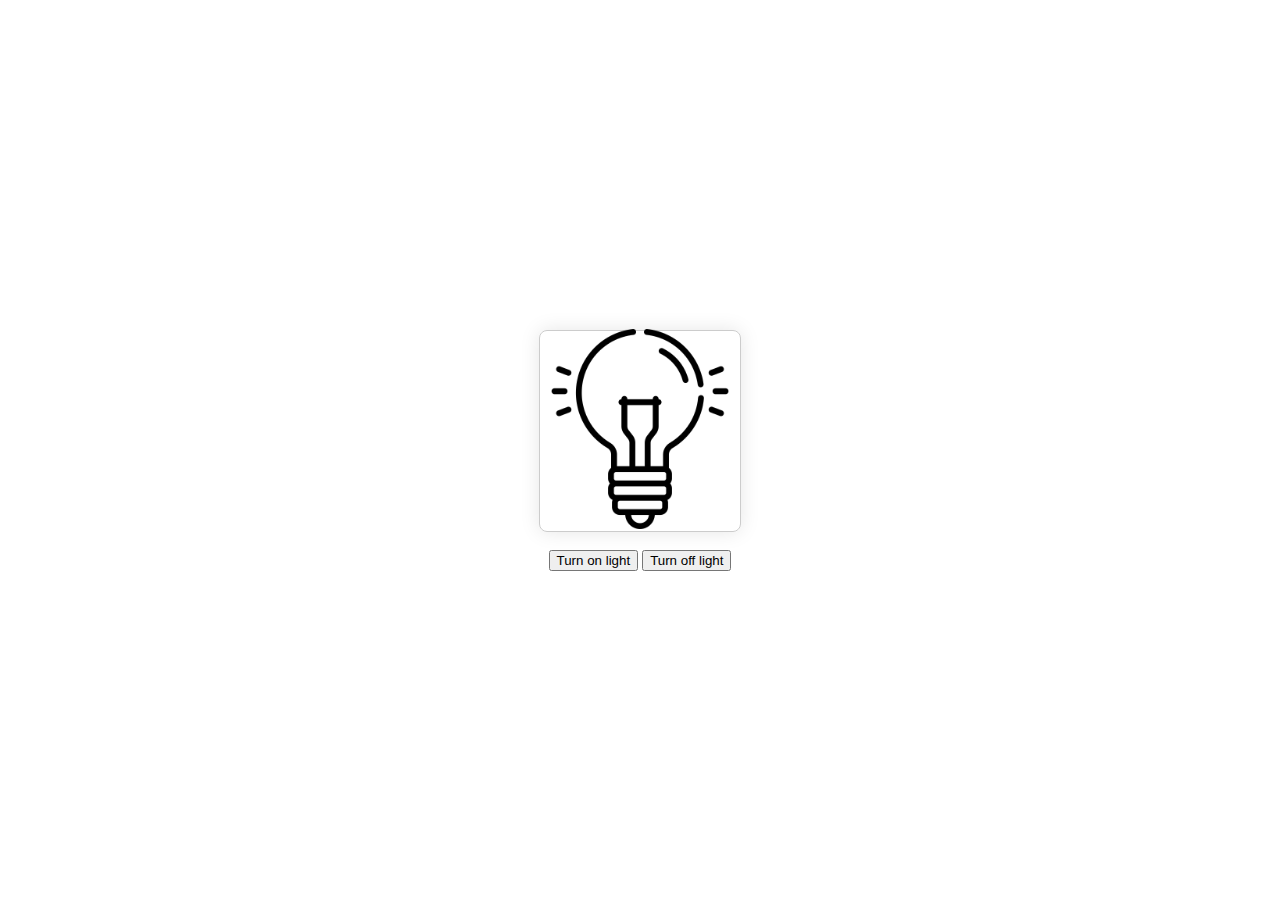
<file: Project4/index.html>
<!DOCTYPE html>
<html lang="en">
<head>
    <meta charset="UTF-8">
    <meta http-equiv="X-UA-Compatible" content="IE=edge">
    <meta name="viewport" content="width=device-width, initial-scale=1.0">
    <link rel="stylesheet" href="styles.css">
    <link rel="stylesheet" href="https://cdnjs.cloudflare.com/ajax/libs/font-awesome/4.7.0/css/font-awesome.css"/>
    <script src="script.js" defer></script>
    <title>Bulb Project</title>
</head>
<body>
    <div>
        <center>
            <div class="image-box">
                <center?>
                    <img src="bulb-off.png" alt="Image description" id="image">
            </center>
                
            </div>
            <br>
            <center>
                <span><button id="turn-on">Turn on light</button></span>
                <span><button id="turn-off">Turn off light</button></span>
            </center>
                
        </center>
    </div>
    
</body>
</html>
</file>
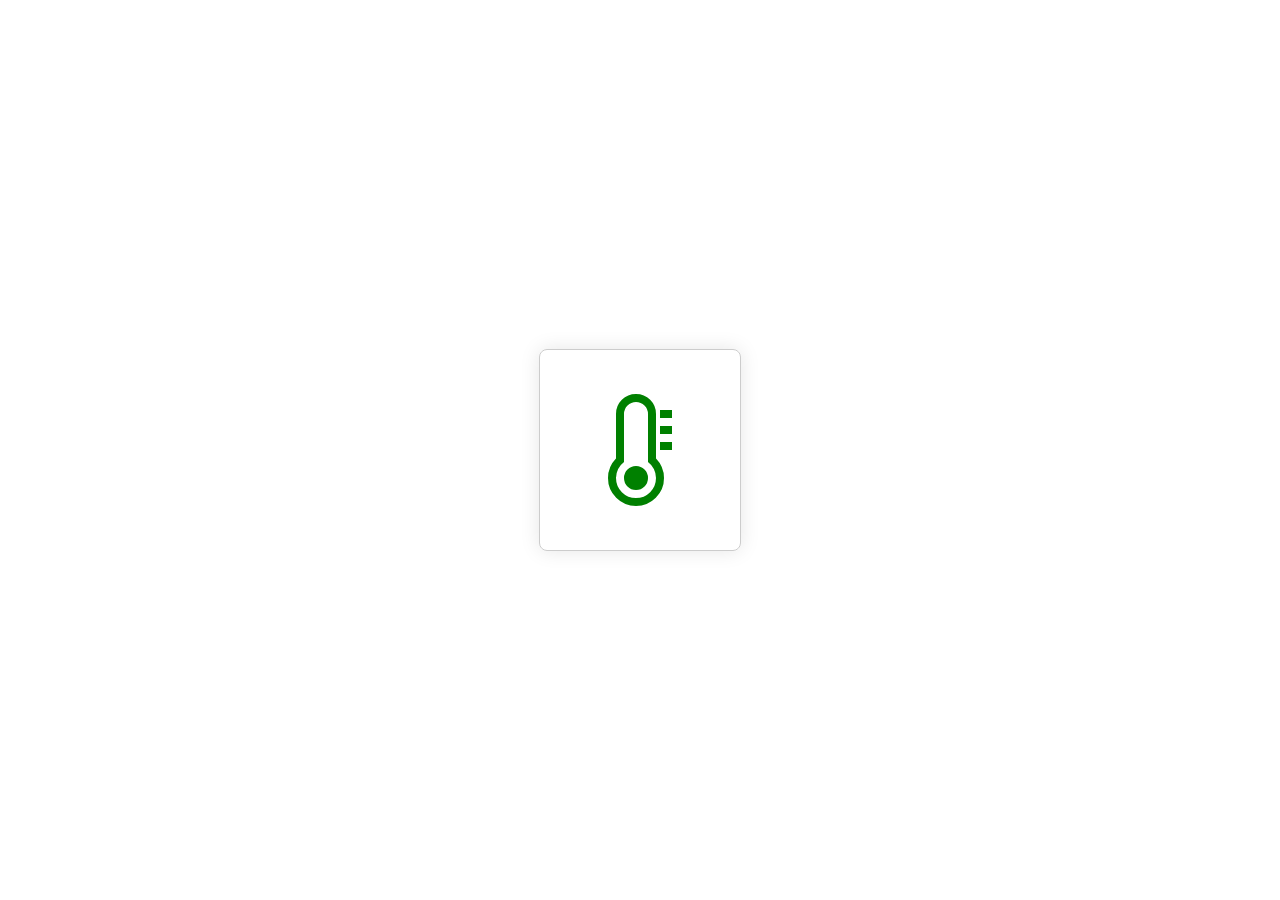
<file: Project5/index.html>
<!DOCTYPE html>
<html lang="en">
<head>
    <meta charset="UTF-8">
    <meta http-equiv="X-UA-Compatible" content="IE=edge">
    <meta name="viewport" content="width=device-width, initial-scale=1.0">
    <link rel="stylesheet" href="styles.css">
    <link rel="stylesheet" href="https://cdnjs.cloudflare.com/ajax/libs/font-awesome/4.7.0/css/font-awesome.css"/>
    <script src="script.js" defer></script>
    <title>Bulb Project</title>
</head>
<body>
    <center>
        <div id="temp" class="fa" style="font-size: 7em;">
        </div>
    </center>
    
    
</body>
</html>
</file>
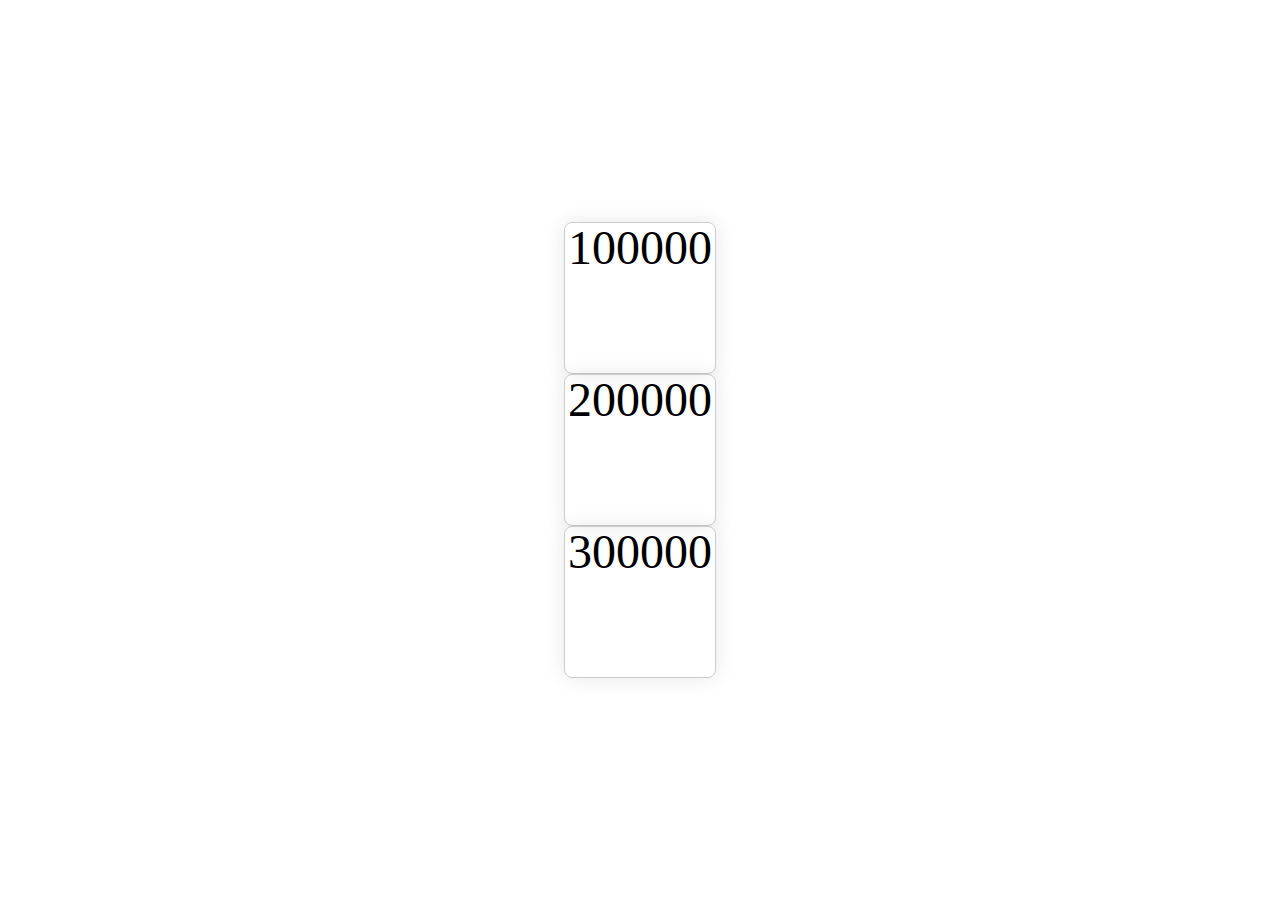
<file: Project6/index.html>
<!DOCTYPE html>
<html lang="en">
<head>
    <meta charset="UTF-8">
    <meta http-equiv="X-UA-Compatible" content="IE=edge">
    <meta name="viewport" content="width=device-width, initial-scale=1.0">
    <link rel="stylesheet" href="styles.css">
    <link rel="stylesheet" href="https://cdnjs.cloudflare.com/ajax/libs/font-awesome/4.7.0/css/font-awesome.css"/>
    <script src="script.js" defer></script>
    <title>Count Incermentor</title>
</head>
<body>
    <center>
        <div class="fa myIcon" style="font-size: 3em;" data-target="100000">
        </div>
    </center>

    <center>
        <div class="fa myIcon" style="font-size: 3em;" data-target="200000">
        </div>
    </center>

    <center>
        <div class="fa myIcon" style="font-size: 3em;" data-target="300000">
        </div>
    </center>
</body>
</html>
</file>
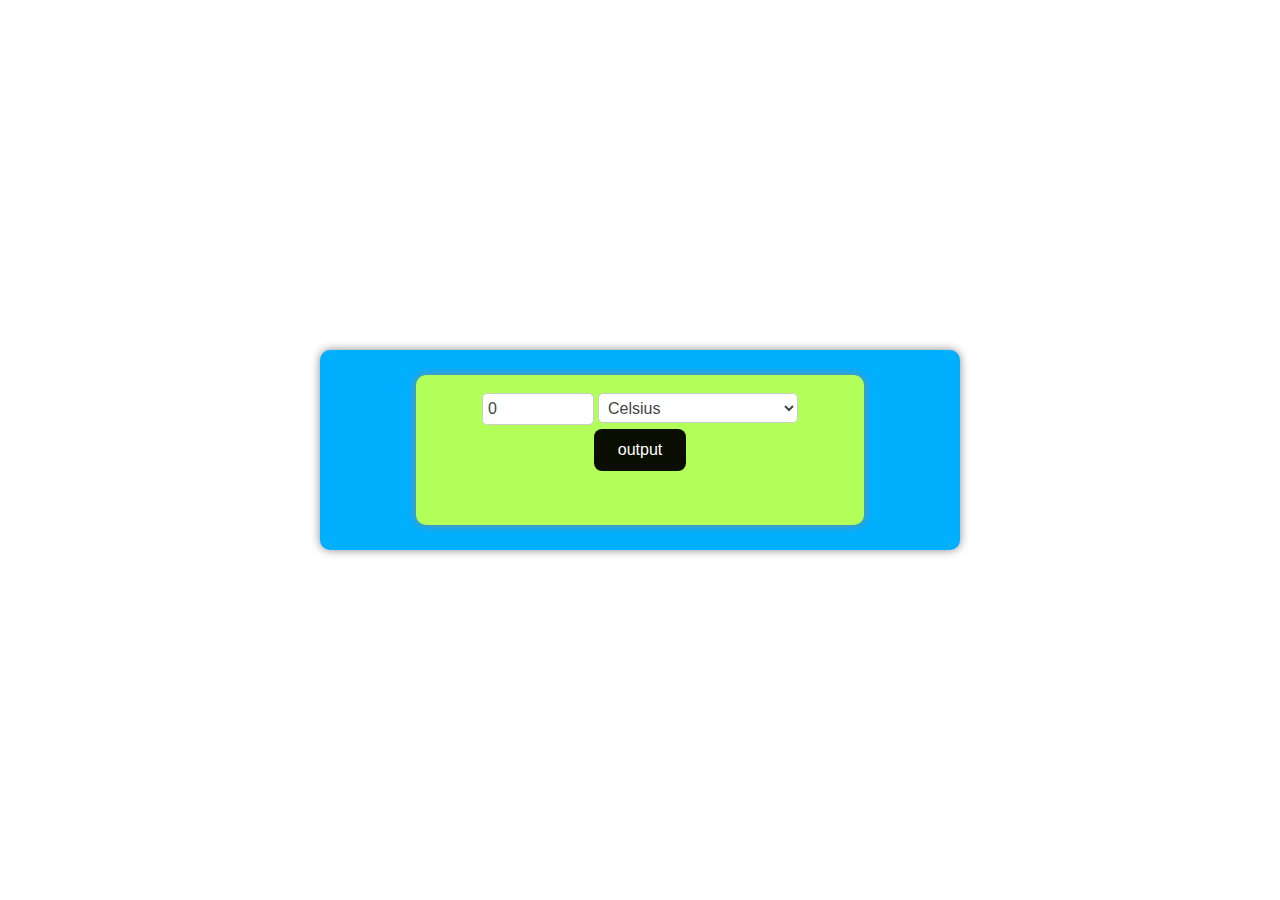
<file: Project7/index.html>
<!DOCTYPE html>
<html lang="en">
<head>
    <meta charset="UTF-8">
    <meta http-equiv="X-UA-Compatible" content="IE=edge">
    <meta name="viewport" content="width=device-width, initial-scale=1.0">
    <link rel="stylesheet" href="styles.css">
    <script src="script.js" defer></script>
    <title>Temp Calculator</title>
</head>
<body>
    <div class="outer-box" id="parent">
        <div class="inner-box" id="child">
            <form style="text-align: center;" id="tempCalc" onsubmit="generateOutput(); return false">
                <br>
                <input type="number" name="input" value="0" id="input" class="my-input">
                <select name="select" id="select" class="my-select">
                    <option value="Celsius">Celsius</option>
                    <option value="Fahrenheit">Fahrenheit</option>
                </select>
                <br>
                <input type="submit" value="output" class="my-button">
                <br><br>
                <div id="output">
                </div>
            </form>
        </div>
      </div>
</html>
</file>
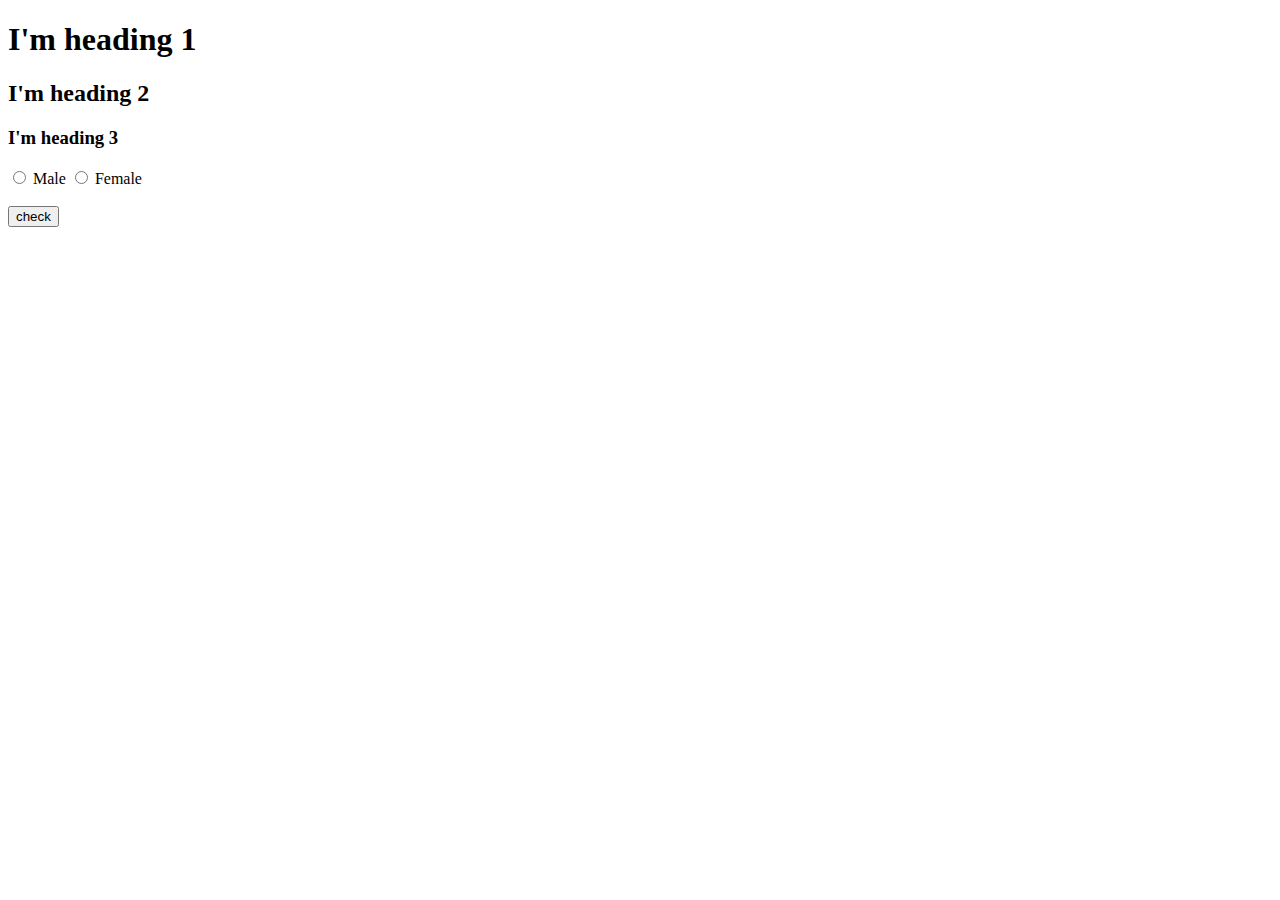
<file: Course/dom.html>
<!DOCTYPE html>
<html lang="en">
<head>
    <meta charset="UTF-8">
    <meta http-equiv="X-UA-Compatible" content="IE=edge">
    <meta name="viewport" content="width=device-width, initial-scale=1.0">
    <title>DOM</title>
</head>
<body>

    <div>
        <h1 id="heading1">I'm heading 1</h1>

        <h2 class="heading2">I'm heading 2</h2>

        <h3 class="heading2">I'm heading 3</h3>
        <form action="">
            <input type="radio" name="name">
            <label>Male</label>

            <input type="radio" name="name">
            <label>Female</label>
            
        </form>
        
    </div>
    <br>
    <button onclick=myFun()>check</button>

    <script>
        function myFun(){

            // to access and change value in tags using id -> (to access tag using id)

            // access value 
            // var access = document.getElementById('heading1').innerHTML;
            // console.log(access);
            // to change value 
            // document.getElementById('heading1').innerHTML = "Changed value for heading 1";


            // to access tag using class ->
            // console.log(document.getElementsByClassName('heading2'));


            // to access tag using tag itself ->
            // console.log(document.getElementsByTagName('h3'));

            
            // to access tag using name ->
            // console.log(document.getElementsByName('name'));

            
            // to acess tag using queryselector ->
            // it only returns first match even tho if multiple results are aviailble(if 2 tags having same class then it will return first tag. see below)
            // console.log(document.querySelector('#heading1'));  // we have to define id with #
            // console.log(document.querySelector('.heading2')); // we have to define class with .
            // console.log(document.querySelector('h3')); // we can define tag directly

            // to select all which having same class name we can use querySelectorAll. it will return array of DOM
            //let counters = document.querySelectorAll('.myIcon');

        }
    </script>
    
</body>
</html>
</file>
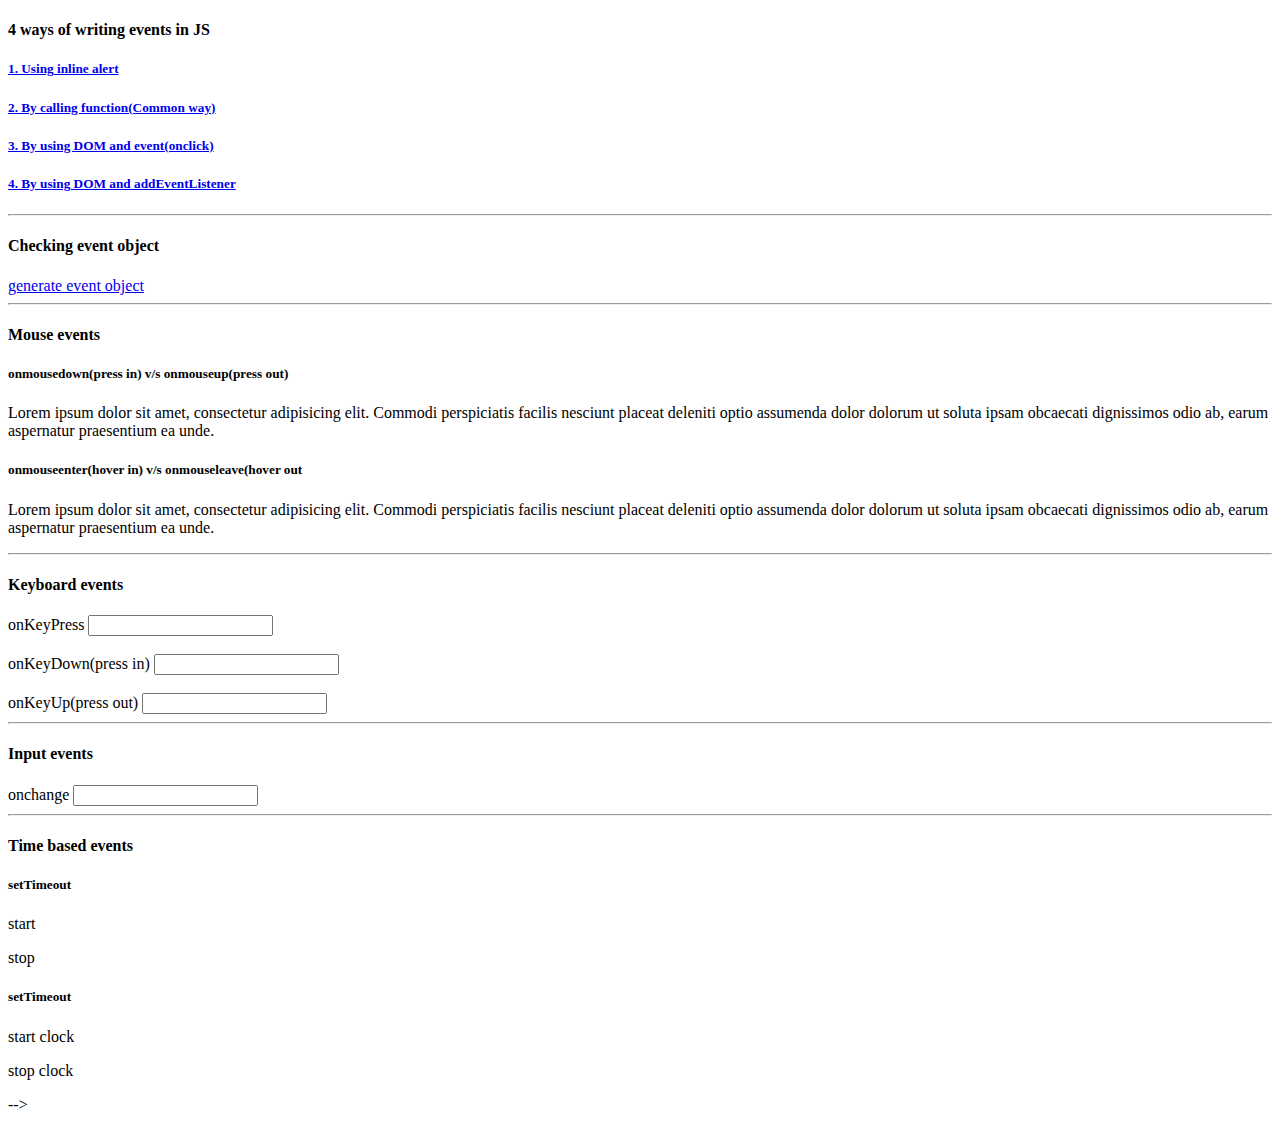
<file: Course/event.html>
<!DOCTYPE html>
<html lang="en">
<head>
    <meta charset="UTF-8">
    <meta http-equiv="X-UA-Compatible" content="IE=edge">
    <meta name="viewport" content="width=device-width, initial-scale=1.0">
    <title>Events</title>
</head>
<body>
    
    <h4>4 ways of writing events in JS</h4>

    <h5>
        <a href="#" onclick="alert('Hello! Using inline alert');"><span>1. Using inline alert</span></a>
    </h5>

    <h5>
        <a href="#" onclick="myfun()"><span>2. By calling function(Common way)</span></a>
    </h5>

    <h5>
        <a href="#"><span id="id">3. By using DOM and event(onclick)</span></a>
    </h5>

    <h5>
        <a href="#"><span id="id2">4. By using DOM and addEventListener</span></a>
    </h5>

    <hr>

    <h4>Checking event object</h4>

    <a href="#"><span id="id3">generate event object</span></a>

    <hr>

    <h4>Mouse events</h4>

    <h5>onmousedown(press in) v/s onmouseup(press out)</h5>
    <p id="id4" onmousedown="mouseDown()" onmouseup="mouseUp()">Lorem ipsum dolor sit amet, consectetur adipisicing elit. Commodi perspiciatis facilis nesciunt placeat deleniti optio assumenda dolor dolorum ut soluta ipsam obcaecati dignissimos odio ab, earum aspernatur praesentium ea unde.
    </p>

    <h5> onmouseenter(hover in) v/s onmouseleave(hover out</h5>
    <p id="id5" onmouseenter="">Lorem ipsum dolor sit amet, consectetur adipisicing elit. Commodi perspiciatis facilis nesciunt placeat deleniti optio assumenda dolor dolorum ut soluta ipsam obcaecati dignissimos odio ab, earum aspernatur praesentium ea unde.</p>

    <hr>

    <h4>Keyboard events</h4>

    <label for="">onKeyPress</label>
    <input type="text" onkeypress="onKeyPress()">
    <span id="id6"></span>

    <br><br>

    <label for="">onKeyDown(press in)</label>
    <input type="text" onkeydown="onKeyDown()">
    <span id="id7"></span>

    <br><br>

    <label for="">onKeyUp(press out)</label>
    <input type="text" onkeyup="onKeyUp()">
    <span id="id8"></span>

    <hr>

    <h4>Input events</h4>

    <label for="">onchange</label>
    <input type="text" id="id9" onchange="onChange()">
    <span id="id10"></span>

    <hr>

    <h4>Time based events</h4>

    <h5>setTimeout</h5>
    <p onclick="time = setTimeout(myfunction, 2000)">start</p>
    <p onclick="clearTimeout(time)">stop</p>
    <p id="test"></p>

    <h5>setTimeout</h5>
    <p onclick="interval = setInterval(myfunction2, 1000)">start clock</p>
    <p onclick="clearInterval(interval)">stop clock</p>
    <p id="test2"></p> -->

    <!-- <!-- <h5>handling timebased event with event listner</h5>
    <p href="" id="id11"><span>Start</span></p>
    <p id="test"></p> -->


    <script>
        // 2nd
        function myfun(){
            alert("Hello! By calling function(Common way)");
        }

        // 3rd
        const myID = document.getElementById('id');
        myID.onclick = function(){
            alert("Hello! By using DOM and event(onclick)");
        }

        //4th

        // addEventListener -> takes param(event name like 'click', function)
        const myID2 = document.getElementById('id2');
        myID2.addEventListener('click', () => alert("Hello! By using DOM and addEventListener"));


        // event object
        const myID3 = document.getElementById('id3');
        myID3.addEventListener('click', () => {
            alert("Event object generated. Please check console");
            console.log(event);
            console.log(event.target);
            console.log(event.type);
        })

        // mouse events

        function mouseDown(){
            const myID4 = document.getElementById('id4').style.color = 'red'; // to apply CSS using DOM
        }

        function mouseUp(){
            const myID4 = document.getElementById('id4').style.color = 'green'; // to apply CSS using DOM
        }

        myId5 = document.getElementById('id5');
        myId5.addEventListener('mouseenter', () => myId5.style.color = 'red'); // to apply CSS using DOM
        myId5.addEventListener('mouseleave', () => myId5.style.color = 'green');

        // keyboard events

        function onKeyPress(){
            document.getElementById('id6').innerHTML = event.key;
        }

        function onKeyDown(){
            document.getElementById('id7').innerHTML = event.key;
        }

        function onKeyUp(){
            document.getElementById('id8').innerHTML = event.key; // to get and assignevent key 
        }

        // input event

        function onChange(){
            const val = document.getElementById('id9').value; // to get value from input field after pressing enter
            document.getElementById('id10').innerHTML = val;
        }

        // Time based event


        function myfunction(){
            const myTest = document.getElementById('test');
            myTest.innerHTML = "Omkar Pedamkar";
        }

        function myfunction2(){
            let time = new Date()
            const myTest2 = document.getElementById('test2');
            myTest2.innerHTML = `${time.toLocaleTimeString()}`;
        }
        
        // handling timebased event with event listner example ->
        // const time = document.getElementById('id11');
        // time.addEventListener('click', () => {
        //     const myTest = document.getElementById('test');
        //     myTest.innerHTML = "Loading............";
            
        //     const mySetTimeout = setTimeout(() => {
               
        //         myTest.innerHTML = "Omkar Pedamkar";
        //     }, 3000)
        // })


    </script>

</body>
</html>
</file>
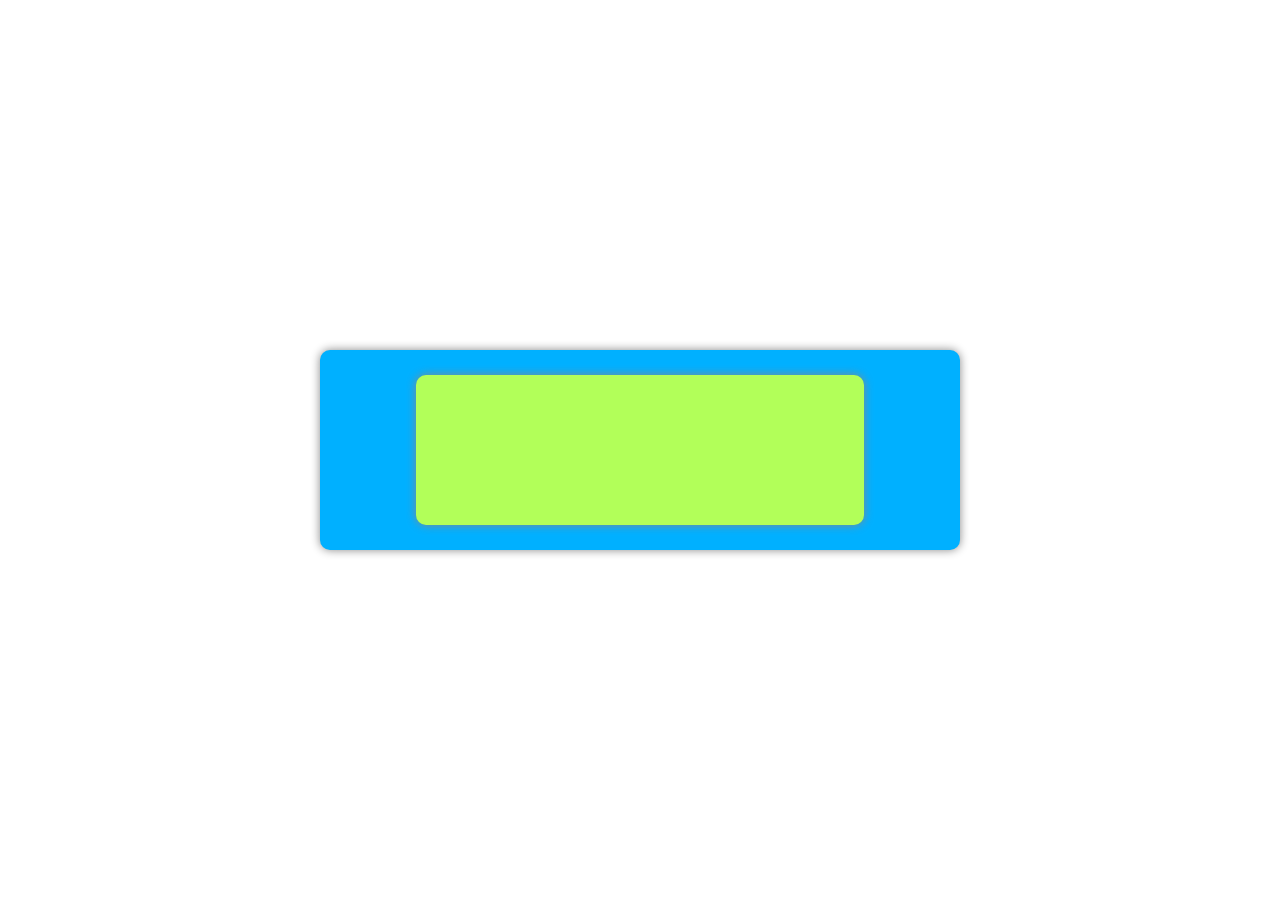
<file: Course/event_propagation.html>
<!DOCTYPE html>
<html lang="en">
<head>
    <style>
        
        .outer-box {
            width: 50%;
            height: 200px;
            background-color: #00b0ff;
            margin: 0 auto;
            display: flex;
            align-items: center;
            justify-content: center;
            border-radius: 10px;
            box-shadow: 0px 0px 10px #888888;
        }

        .inner-box {
            width: 70%;
            height: 150px;
            background-color: #b2ff59;
            border-radius: 10px;
            box-shadow: 0px 0px 10px #888888;
        }

        body {
            display: flex;
            flex-direction: column;
            align-items: center;
            justify-content: center;
            height: 100vh;
            margin: 0;
        }


    </style>
    <meta charset="UTF-8">
    <meta http-equiv="X-UA-Compatible" content="IE=edge">
    <meta name="viewport" content="width=device-width, initial-scale=1.0">
    <title>Event Propagation</title>
</head>
<body>
    <div class="outer-box" id="parent">
        <div class="inner-box" id="child">
        </div>
      </div>

      <script>

        /*
        if we pass third option as boolean value then we can decide event propagtion ->
        by default its bubbling phase
        false : bubbling phase -> inner event then outer event
        true : capture phase -> outer event then inner event
        */
        const outerBox = document.getElementById('parent');
        const innerBox = document.getElementById('child');

        outerBox.addEventListener('click', () => alert("Hey! I'm outer box"), true);
        innerBox.addEventListener('click', () => alert("Hey! I'm inner box"), true);

      </script>
</body>
</html>
</file>
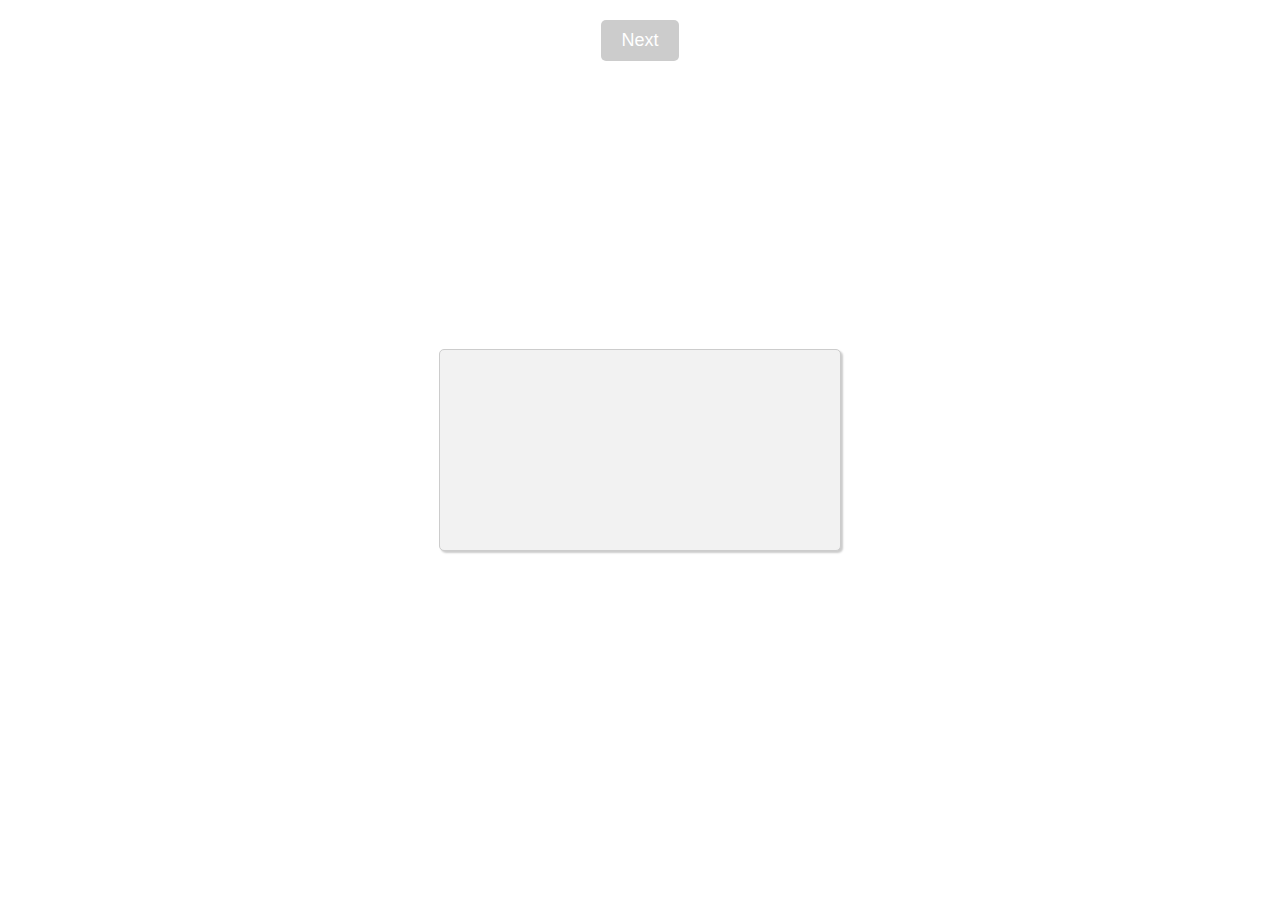
<file: Project1/api.html>
<!DOCTYPE html>
<html lang="en">
<head>
    <meta charset="UTF-8">
    <meta http-equiv="X-UA-Compatible" content="IE=edge">
    <meta name="viewport" content="width=device-width, initial-scale=1.0">
    <link href="styles.css" rel="stylesheet">
    <title>API Project with XML</title>
</head>
<body>
    <div class="box" id="container">
        <!-- main box -->
    </div>
    
    <!-- to reload page -->
    <div class="next-button-container"> 
        <button id="next-button">Next</button>
    </div>
      
    <script>
        
        // to get access of main box div
        let container = document.getElementById('container');
        
        // to call API here we are using XMLHttpRequest

        // creating object of it
        let request = new XMLHttpRequest();
        // open that object with method type -> get,put,delete,post.. and mention API url
        request.open('GET', "https://official-joke-api.appspot.com/random_joke");
        // then send request to API server
        request.send();

        // we can use event listener with xml object

        // once page loads run this function
        request.addEventListener('load', function(){
            // to get requested data we need to use -> this.responseText
            // and it will give proper json data so to convert json into JS object we need to use -> JSON.parse(this.responseText);
            let data = JSON.parse(this.responseText);
            // and now we can acceess that data as object in JS like below ->
            console.log(data.id);
            console.log(data.type);
            console.log(data.setup);
            console.log(data.punchline);

            // here we are storing the html data which we want to display in box with dynamic JS value using template literal
            let htmlData = `
                <div class="box-header">${data.type}</div>
                <div class="box-body">
                <div class="setup">${data.setup}</div>
                <div class="punchline">${data.punchline}</div>
                </div>
            `;

            // now we can use that main box container to pass this html data 
            // insertAdjacentHTML is same as innerHTML but here we can define position as well
            // 4 positions -> 1. afterbegin, 2. afterend, 3. beforebegin, 4. beforebegin
            container.insertAdjacentHTML('afterbegin', htmlData);
        });

        // This is simple code to reload the page using DOM
        const nextButton = document.getElementById('next-button');
        nextButton.addEventListener('click', function(){
            location.reload();
        });
        
    </script>
</body>
</html>
</file>
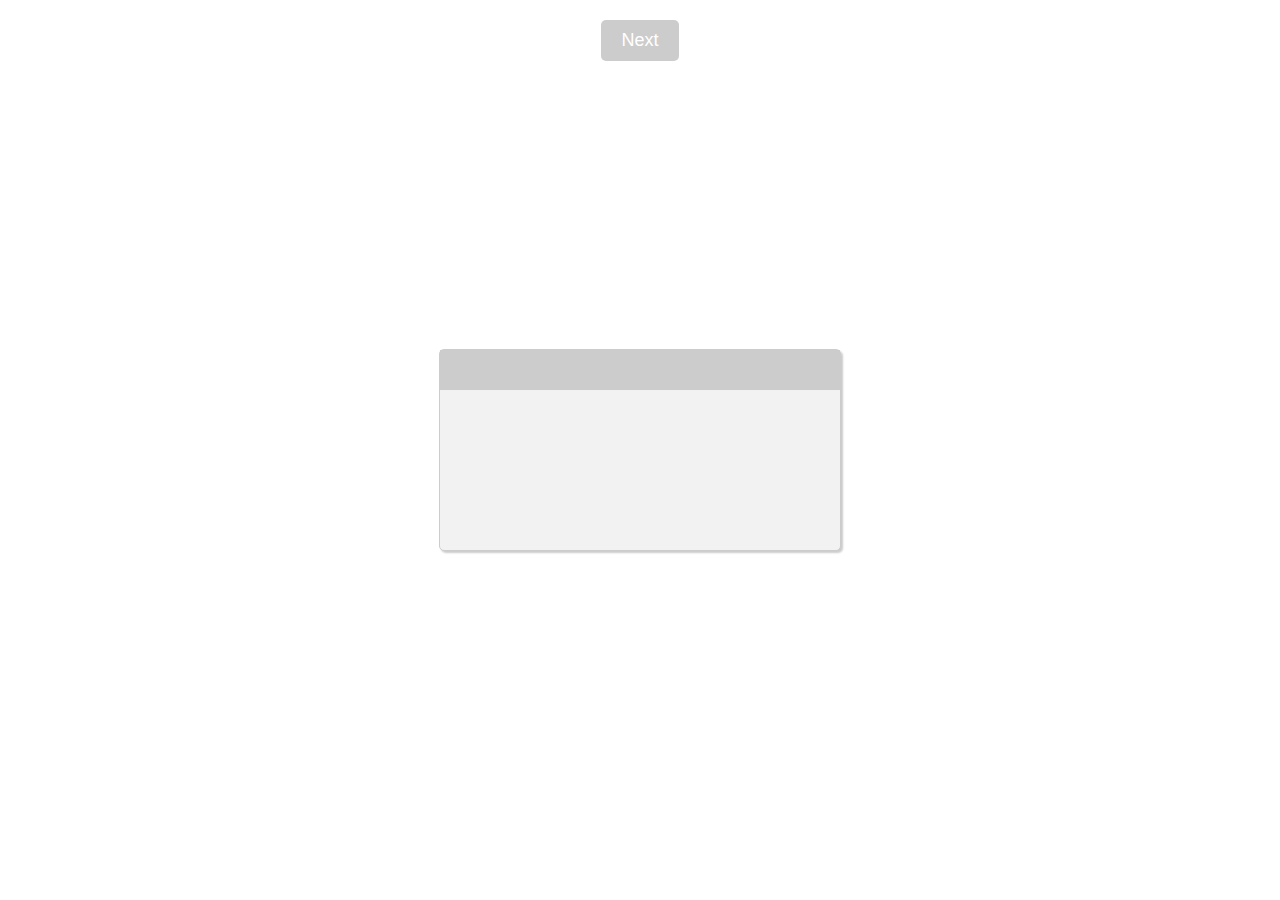
<file: Project2/api.html>
<!DOCTYPE html>
<html lang="en">
<head>
    <meta charset="UTF-8">
    <meta http-equiv="X-UA-Compatible" content="IE=edge">
    <meta name="viewport" content="width=device-width, initial-scale=1.0">
    <link href="styles.css" rel="stylesheet">
    <script src="script.js" defer></script>
    <title>API Project with Promises</title>
</head>
<body>
    
    <div class="box" id="container">
        <div class="box-header"></div>
        <div class="box-body">
        <div class="setup" id="setup"></div>
        <div class="punchline" id="punchline"></div>
        </div>
    </div>

    <!-- to reload page -->
    <div class="next-button-container"> 
        <button id="next-button">Next</button>
    </div>

</body>
</html>
</file>
<file: Project4/styles.css>
.image-box {
    display: flex;
    justify-content: center;
    align-items: center;
    height: 200px;
    width: 200px;
    border: 1px solid #ccc;
    border-radius: 8px;
    box-shadow: 0 0 20px rgba(0, 0, 0, 0.1);
  }
  
  .image-box img {
    max-width: 100%;
    max-height: 100%;
  }

  body {
    display: flex;
    flex-direction: column;
    align-items: center;
    justify-content: center;
    height: 100vh;
    margin: 0;
  }
</file>
<file: Project5/styles.css>
#temp {
    display: flex;
    justify-content: center;
    align-items: center;
    height: 200px;
    width: 200px;
    border: 1px solid #ccc;
    border-radius: 8px;
    box-shadow: 0 0 20px rgba(0, 0, 0, 0.1);
}
  
.image-box img {
  max-width: 100%;
  max-height: 100%;
}

body {
  display: flex;
  flex-direction: column;
  align-items: center;
  justify-content: center;
  height: 100vh;
  margin: 0;
}
</file>
<file: Project6/styles.css>
.myIcon {
    display: flex;
    justify-content: center;
    align-items: center;
    height: 150px;
    width: 150px;
    border: 1px solid #ccc;
    border-radius: 8px;
    box-shadow: 0 0 20px rgba(0, 0, 0, 0.1);
}
  
.image-box img {
  max-width: 100%;
  max-height: 100%;
}

body {
  display: flex;
  flex-direction: column;
  align-items: center;
  justify-content: center;
  height: 100vh;
  margin: 0;
}
</file>
<file: Project7/styles.css>
.outer-box {
    width: 50%;
    height: 200px;
    background-color: #00b0ff;
    margin: 0 auto;
    display: flex;
    align-items: center;
    justify-content: center;
    border-radius: 10px;
    box-shadow: 0px 0px 10px #888888;
}

.inner-box {
    width: 70%;
    height: 150px;
    background-color: #b2ff59;
    border-radius: 10px;
    box-shadow: 0px 0px 10px #888888;
}

body {
    display: flex;
    flex-direction: column;
    align-items: center;
    justify-content: center;
    height: 100vh;
    margin: 0;
}

.my-button {
    background-color: #0a0e01; /* Green */
    border: none;
    color: white;
    padding: 12px 24px;
    text-align: center;
    text-decoration: none;
    display: inline-block;
    font-size: 16px;
    margin: 4px 2px;
    cursor: pointer;
    border-radius: 8px;
    transition: background-color 0.3s ease;
  }
  
  .my-button:hover {
    background-color: #373c37;
  }
  
  .my-button:active {
    background-color: #297035;
  }
  

  .my-select {
    width: 200px;
    height: 30px;
    padding: 5px;
    border-radius: 5px;
    border: 1px solid #ccc;
    font-size: 16px;
    background-color: #fff;
    color: #444;
  }
  
  .my-select option {
    font-size: 16px;
    background-color: #d0c6c6;
    color: #131212;
  }
  
  .my-select option:checked {
    background-color: #a4b2a5;
    color: #fff;
  }

  .my-input {
    width: 100px;
    height: 20px;
    padding: 5px;
    border-radius: 5px;
    border: 1px solid #ccc;
    font-size: 16px;
    background-color: #fff;
    color: #444;
  }
  
  .my-input:focus {
    outline: none;
    border-color: #4CAF50;
    box-shadow: 0 0 5px #4CAF50;
  }
</file>
<file: Project1/styles.css>
.box {
  width: 400px;
  height: 200px;
  background-color: #f2f2f2;
  border: 1px solid #ccc;
  border-radius: 5px;
  box-shadow: 2px 2px 2px #ccc;
  text-align: center;
  font-family: Arial, sans-serif;
  position: absolute; /* Add this */
  top: 50%; /* Add this */
  left: 50%; /* Add this */
  transform: translate(-50%, -50%); /* Add this */
}

.box-header {
  padding: 20px;
  background-color: #ccc;
  color: #fff;
  font-size: 24px;
}

.box-body {
  padding: 20px;
}

.setup {
  font-size: 18px;
  font-style: italic;
  color: #333;
  margin-bottom: 20px;
}

.punchline {
  font-size: 22px;
  font-weight: bold;
  color: #333;
}

.next-button-container {
  text-align: center;
  margin-top: 20px;
}

button {
  display: inline-block;
  padding: 10px 20px;
  background-color: #ccc;
  color: #fff;
  font-size: 18px;
  border: none;
  border-radius: 5px;
  cursor: pointer;
}

button:hover {
  background-color: #999;
}
</file>
<file: Project2/styles.css>
.box {
    width: 400px;
    height: 200px;
    background-color: #f2f2f2;
    border: 1px solid #ccc;
    border-radius: 5px;
    box-shadow: 2px 2px 2px #ccc;
    text-align: center;
    font-family: Arial, sans-serif;
    position: absolute; /* Add this */
    top: 50%; /* Add this */
    left: 50%; /* Add this */
    transform: translate(-50%, -50%); /* Add this */
  }
  
  .box-header {
    padding: 20px;
    background-color: #ccc;
    color: #fff;
    font-size: 24px;
  }
  
  .box-body {
    padding: 20px;
  }
  
  .setup {
    font-size: 18px;
    font-style: italic;
    color: #333;
    margin-bottom: 20px;
  }
  
  .punchline {
    font-size: 22px;
    font-weight: bold;
    color: #333;
  }
  
  .next-button-container {
    text-align: center;
    margin-top: 20px;
  }
  
  button {
    display: inline-block;
    padding: 10px 20px;
    background-color: #ccc;
    color: #fff;
    font-size: 18px;
    border: none;
    border-radius: 5px;
    cursor: pointer;
  }
  
  button:hover {
    background-color: #999;
  }
</file>
